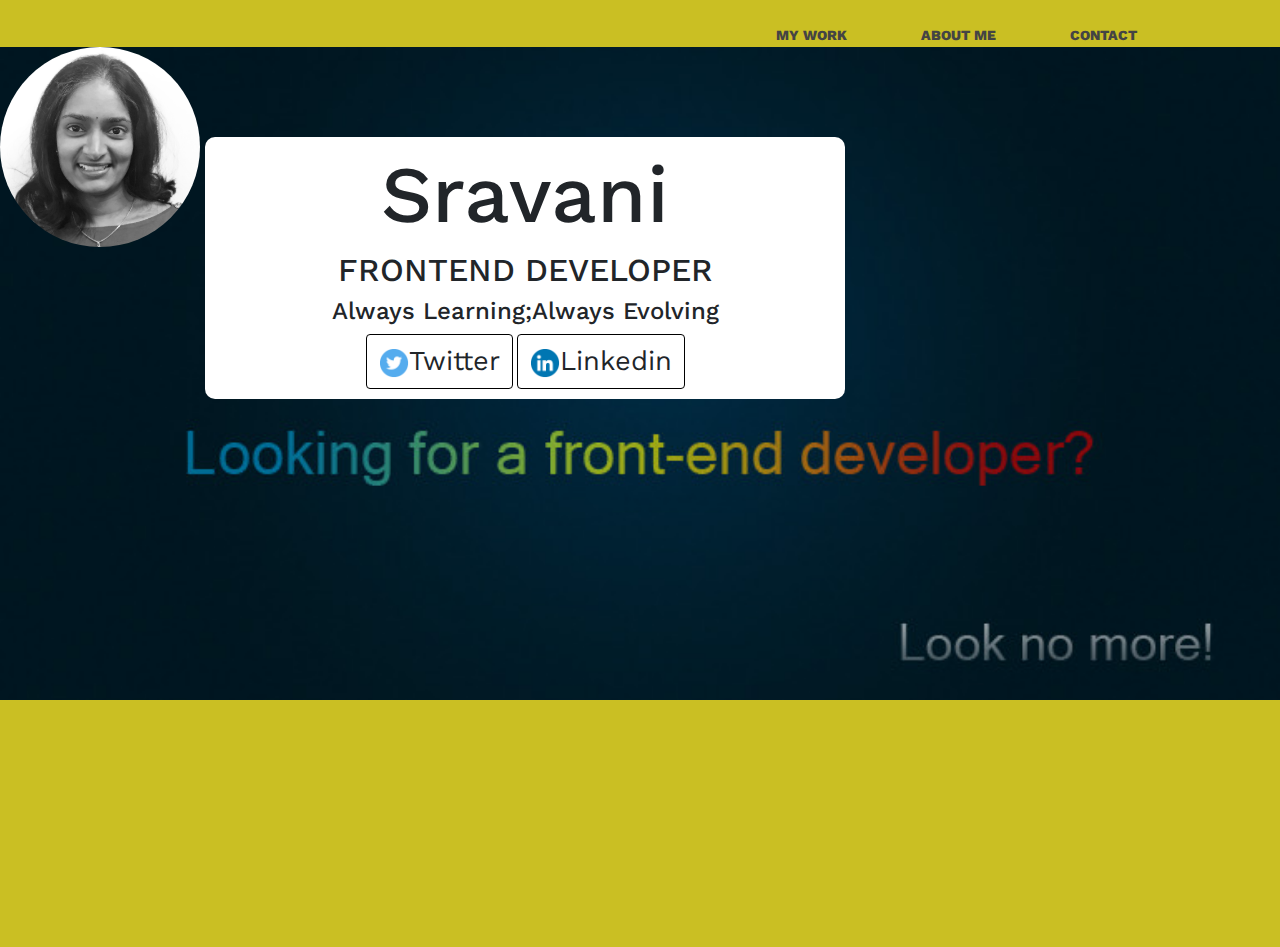
<file: index.html>
<!DOCTYPE html>
<html lang="en">
<head>
    <meta charset="UTF-8">
    <meta name="viewport" content="width=device-width, initial-scale=1.0">
    <meta http-equiv="X-UA-Compatible" content="ie=edge">
    <title>Portfolio</title>
    <link rel="stylesheet" href="https://stackpath.bootstrapcdn.com/bootstrap/4.3.1/css/bootstrap.min.css" integrity="sha384-ggOyR0iXCbMQv3Xipma34MD+dH/1fQ784/j6cY/iJTQUOhcWr7x9JvoRxT2MZw1T" crossorigin="anonymous">
</head>
<body>
    <header>
            <link href="https://fonts.googleapis.com/css?family=Lobster" rel="stylesheet">
            <link rel="stylesheet" href="minstyle.css">
            <link 
    </header>
    <header>
            <div class="container">
              <h1 class="logo"></h1>
        
              <nav>
                <ul>
                  <li><a href="#">MY Work</a></li>
                  <li><a href="#">About Me</a></li>
                  
                  <li><a href="#">Contact</a></li>
                </ul>
              </nav>
            </div>
          </header>
        
         <div class="pageOne">
                <img src="./sravanni_bw.png" alt="Smiley face" height="200" width="200">
            <div class=" block text-center">
            <h1>Sravani</h1>
            <h2>FRONTEND DEVELOPER</h2>
            <h4>Always Learning;Always Evolving</h4>
            <div class="btnList" text-center>
                    <a class="btn btn-default" href="#"><img src="./Twitter.png" height="30">Twitter</a>
                    <a class="btn btn-default" href="#"><img src="./Linkedin.png" height="30">Linkedin</a>
                </div>
            </div>
        </div>
        <div class="pageTwo">

        </div> 
 
</body>
</html>
</file>
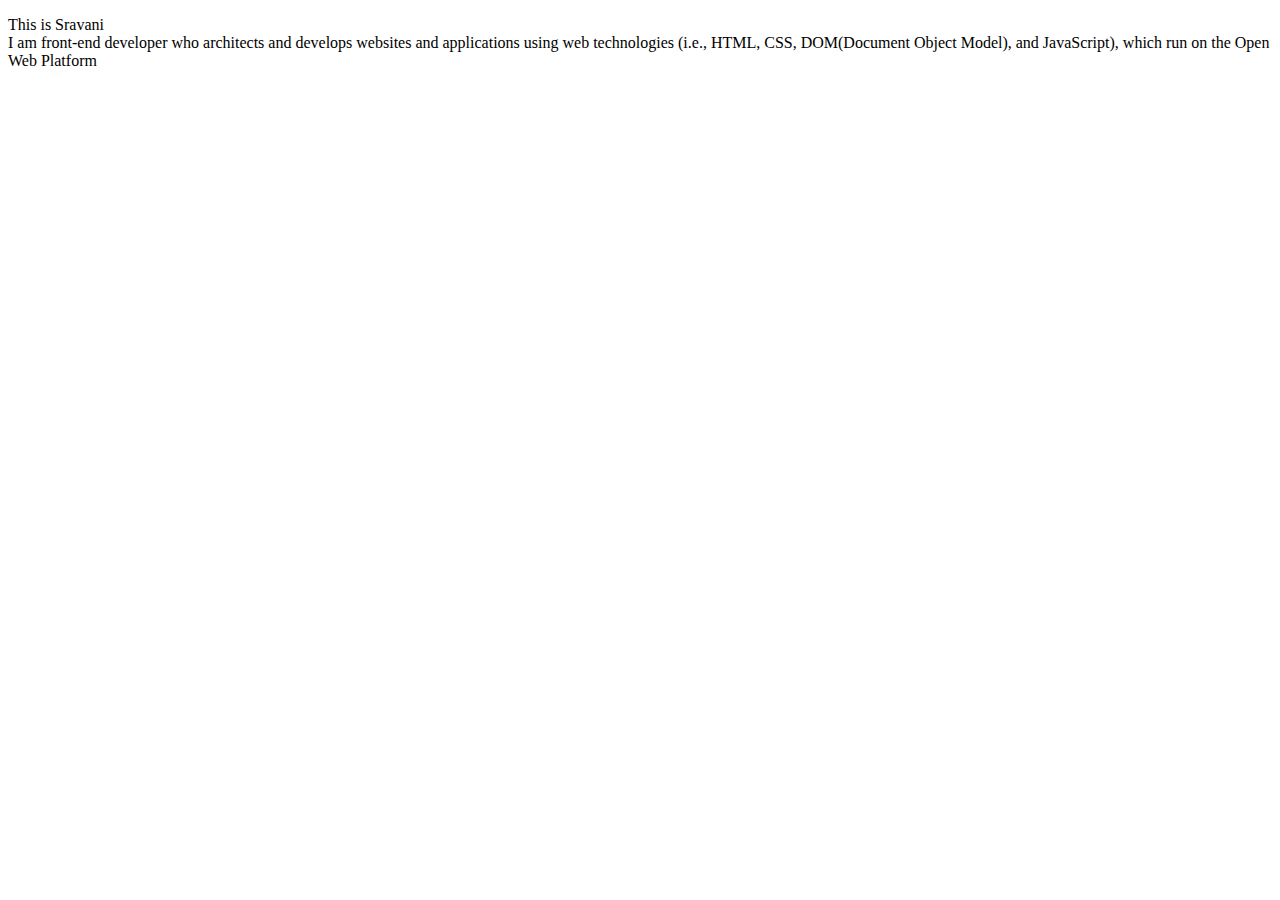
<file: Aboutme.html>
<!DOCTYPE html>
<html lang="en">
<head>
    <meta charset="UTF-8">
    <meta name="viewport" content="width=device-width, initial-scale=1.0">
    <meta http-equiv="X-UA-Compatible" content="ie=edge">
    <title>Portfolio</title>
</head>
<body>
    <p>This is Sravani <br> I am front-end developer who architects and develops websites and applications using web technologies (i.e., HTML, CSS, DOM(Document Object Model), and JavaScript), which run on the Open Web Platform     </p>
    
</body>
</html>
</file>
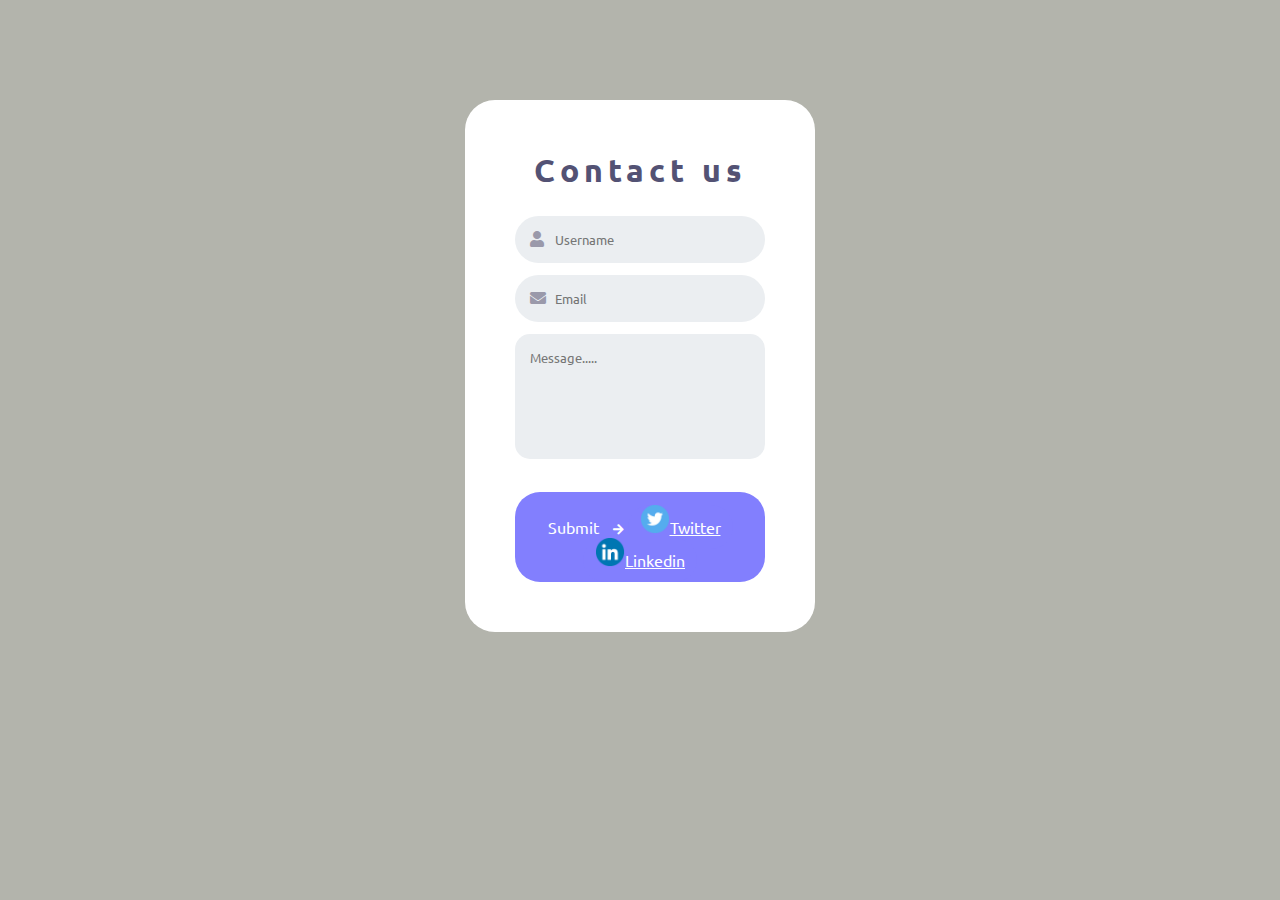
<file: Contact.html>
<!DOCTYPE html>
<html lang="en">
<head>
	<meta charset="UTF-8">
	<title>Simple Contact Us form</title>
	<link rel="stylesheet" href="contactstyle.css">
	<link rel="stylesheet" href="https://use.fontawesome.com/releases/v5.5.0/css/all.css">
</head>
<body>
	  

<div class="contact-us">
  <div class="title">
    <h1>Contact us</h1>
  </div>
  <div class="form">
    <div class="form-items">
      <input type="text" class="input" placeholder="Username">
      <i class="fas fa-user"></i>
    </div>
    <div class="form-items">
      <input type="text" class="input" placeholder="Email">
      <i class="fas fa-envelope"></i>
    </div>
    <div class="form-items">
      <textarea class="input message" cols="30" rows="10" placeholder="Message....."></textarea>
    </div>
  </div>
  
  <div class="btn">
    Submit
    <i class="fas fa-arrow-right"></i>
    <a class="btn btn-default" href="#"><img src="./Twitter.png" height="30">Twitter</a>
                    <a class="btn btn-default" href="#"><img src="./Linkedin.png" height="30">Linkedin</a>
  </div>
  
  
  </div>
  
</div>


</body>
</html>
</file>
<file: minstyle.css>
@import url('https://fonts.googleapis.com/css?family=Work+Sans:400,600');
body {
	margin: 0;
	background: #222;
	font-family: 'Work Sans', sans-serif;
	font-weight: 800;
}
img {
  border-radius: 50%;
}

.container {
	width: 80%;
	margin: 0 auto;
}

header {
  background: #cabf23;
}

header::after {
  content: '';
  display: table;
  clear: both;
}

.logo {
  float: left;
  padding: 10px 0;
}

nav {
  float: right;
}

nav ul {
  margin: 0;
  padding: 0;
  list-style: none;
}

nav li {
  display: inline-block;
  margin-left: 70px;
  padding-top: 23px;

  position: relative;
}

nav a {
  color: #444;
  text-decoration: none;
  text-transform: uppercase;
  font-size: 14px;
}

nav a:hover {
  color: #000;
}

nav a::before {
  content: '';
  display: block;
  height: 5px;
  background-color: #444;

  position: absolute;
  top: 0;
  width: 0%;

  transition: all ease-in-out 250ms;
}

nav a:hover::before {
  width: 100%;
}
.block{
    position: absolute;
    display: inline-block;
    background-color:white;
    opacity:8;
    padding:10px;
    width:50%;
    margin-right:auto;
    margin-left: 5px;
    border-radius:10px;
    margin-top: 90px;
    
}

.body{
    background-color:white;
    font-family: Lobster;
    color:white;
}
h1{
    padding:0;
    margin-top:0px;
    font-size: 5.0em;
}
.btn-default{
    background-color:white;
    border-color: black;
    font-size: 1.7em;
}


.pageOne{
    background-image: url('./IMG-1.jpg');
    background-size:100%;
    background-repeat: no-repeat;
    height:100vh;
   width:100%;

}
.pagetwo{
    background-image: './IMG2.jpeg';
    background-size:cover;
    height:800px;
}
</file>
<file: contactstyle.css>
@import url('https://fonts.googleapis.com/css?family=Ubuntu');

*{
  margin: 0;
  padding: 0;
  font-family: 'Ubuntu', sans-serif;
}

body{
  background: #b3b4ac;
}

.contact-us{
  width: 250px;
  background: #fff;
  padding: 50px;
  margin: 100px auto;
  border-radius: 30px;
  position: relative;
}

.title h1{
  color: #535274;
  letter-spacing: 5px;
  margin-bottom: 25px;
  text-align: center;
}

.form,
.form-items{
  width: 100%;
}

.form-items .input{
  width: 100%;
  margin-bottom: 12px;
  padding: 15px 40px;
  box-sizing: border-box;
  background: #ebeef1;
  border: 0px;
  outline: none;
  border-radius: 30px;
}

.form-items .input.message{
  height: 125px;
  border-radius: 15px;
  margin-bottom: 30px;
  padding: 15px 15px;
  resize: none;
}

.btn{
  background: #827ffe;
  text-align: center;
  color: #fff;
  padding: 12px;
  border-radius: 25px;
  cursor: pointer;
}

.btn .fas{
  margin-left: 10px;
  font-size: 12px;
}

.form-items{
  position: relative;
}

.form-items .fas{
  position: absolute;
  top: 15px;
  left: 15px;
  color: #9a99aa;
}

.social-icons{
  position: absolute;
  bottom: -25px;
  left: 50%;
  width: 200px;
  transform: translateX(-50%);
  display: flex;
  justify-content: space-around;
}

.social-icons div{
  width: 50px;
  height: 50px;
  border-radius: 50%;
  position: relative;
  cursor: pointer;
}


.social-icons div .fab{
  position: absolute;
  top: 50%;
  left: 50%;
  transform: translate(-50%,-50%);
  color: #fff;
}

.social-icons div.facebook{
  background: #5178d9;
}

.social-icons div.twitter{
  background: #41caf6;
}

.social-icons div.google{
  background: #fb4f4f;
}
</file>
